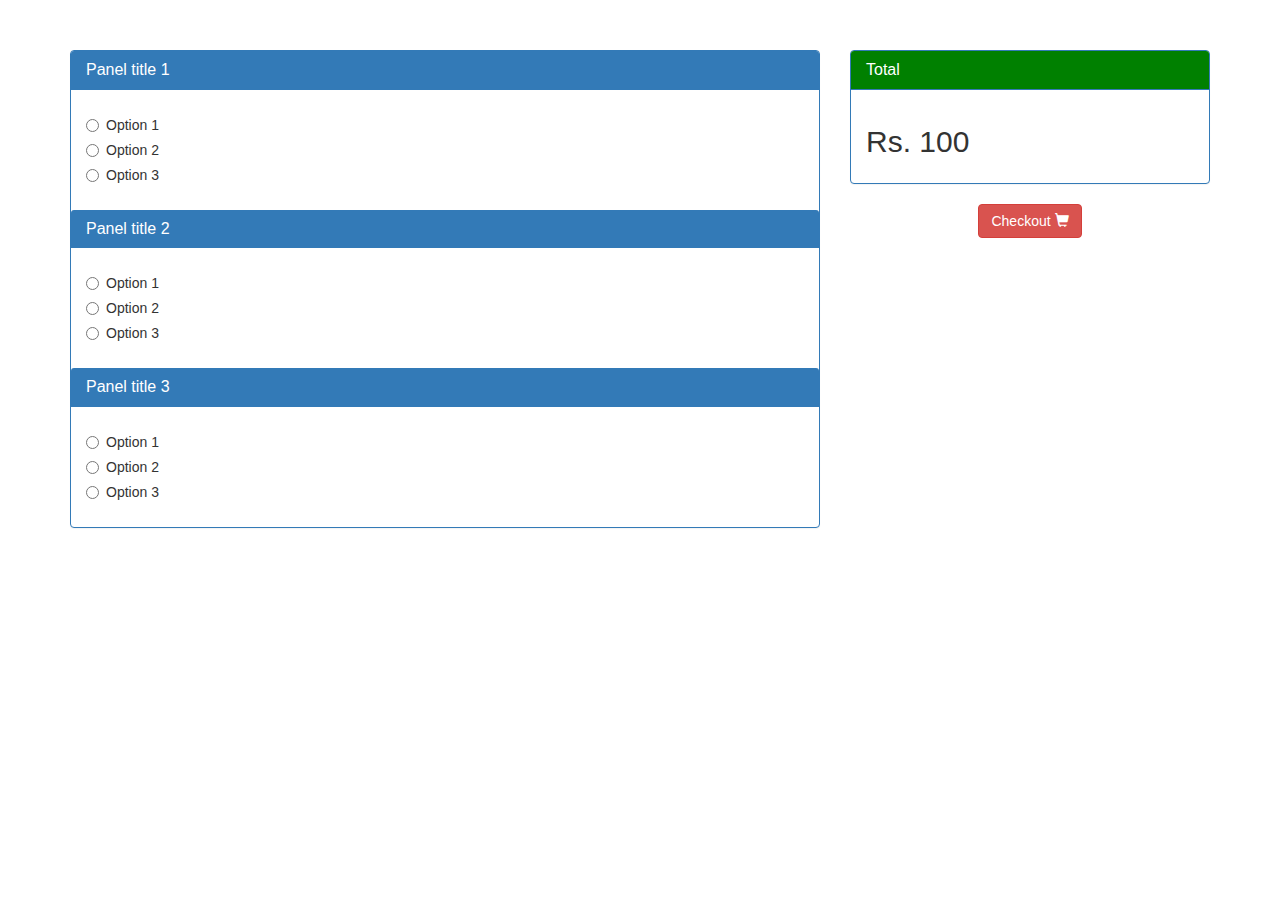
<file: libreriaCooprudea/Pruebas/index.html>
<!DOCTYPE html>
<html lang="en">

<head>
    <meta charset="utf-8">
    <meta http-equiv="X-UA-Compatible" content="IE=edge">
    <meta name="viewport" content="width=device-width, initial-scale=1">

    <title>Bootstrap Shop Cart</title>

    <!-- Bootstrap core CSS -->
    <link rel="stylesheet" href="https://maxcdn.bootstrapcdn.com/bootstrap/3.3.2/css/bootstrap.min.css">
    <script src="https://ajax.googleapis.com/ajax/libs/jquery/1.11.2/jquery.min.js"></script>
    <script src="https://maxcdn.bootstrapcdn.com/bootstrap/3.3.2/js/bootstrap.min.js"></script>

    <style>
        body {
            padding-top: 50px;
        }
        #divTotal{
            background-color: green;
        }
        .affix{
            right: 0px;
        }
        .affix-top{
            right: 0px;
            position: fixed;
        }
    </style>

</head>

<body>

    <div class="container">
        <div class="row">

            <div class="col-xs-7 col-md-8 col-sm-8 col-lg-8">

                <div class="panel panel-primary">
                    <div class="panel-heading">
                        <h3 class="panel-title">Panel title 1</h3>
                    </div>
                    <div class="panel-body">
                        <div class="radio">
                            <label>
                                <input type="radio" name="optradio">Option 1</label>
                        </div>
                        <div class="radio">
                            <label>
                                <input type="radio" name="optradio">Option 2</label>
                        </div>
                        <div class="radio">
                            <label>
                                <input type="radio" name="optradio">Option 3</label>
                        </div>

                    </div>

                    <div class="panel-heading">
                        <h3 class="panel-title">Panel title 2</h3>
                    </div>
                    <div class="panel-body">
                        <div class="radio">
                            <label>
                                <input type="radio" name="optradio">Option 1</label>
                        </div>
                        <div class="radio">
                            <label>
                                <input type="radio" name="optradio">Option 2</label>
                        </div>
                        <div class="radio">
                            <label>
                                <input type="radio" name="optradio">Option 3</label>
                        </div>

                    </div>

                    <div class="panel-heading">
                        <h3 class="panel-title">Panel title 3</h3>
                    </div>
                    <div class="panel-body">
                        <div class="radio">
                            <label>
                                <input type="radio" name="optradio">Option 1</label>
                        </div>
                        <div class="radio">
                            <label>
                                <input type="radio" name="optradio">Option 2</label>
                        </div>
                        <div class="radio">
                            <label>
                                <input type="radio" name="optradio">Option 3</label>
                        </div>

                    </div>

                </div>
            </div>

            <div class="col-xs-5 col-md-4 col-sm-4 col-lg-4">

                <div class="panel panel-primary">
                    <div id="divTotal" class="panel-heading">
                        <h3 class="panel-title">Total</h3>
                    </div>
                    <div class="panel-body">
                        <h2>Rs. 100</h2>
                    </div>
                </div>

                <div class="text-center">
                    <a href="#/checkout" class="btn btn-danger">Checkout <span class="glyphicon glyphicon-shopping-cart" aria-hidden="true"></span>
                    </a>
                </div>
            </div>

        </div>

    </div>

</body>

</html>
</file>
